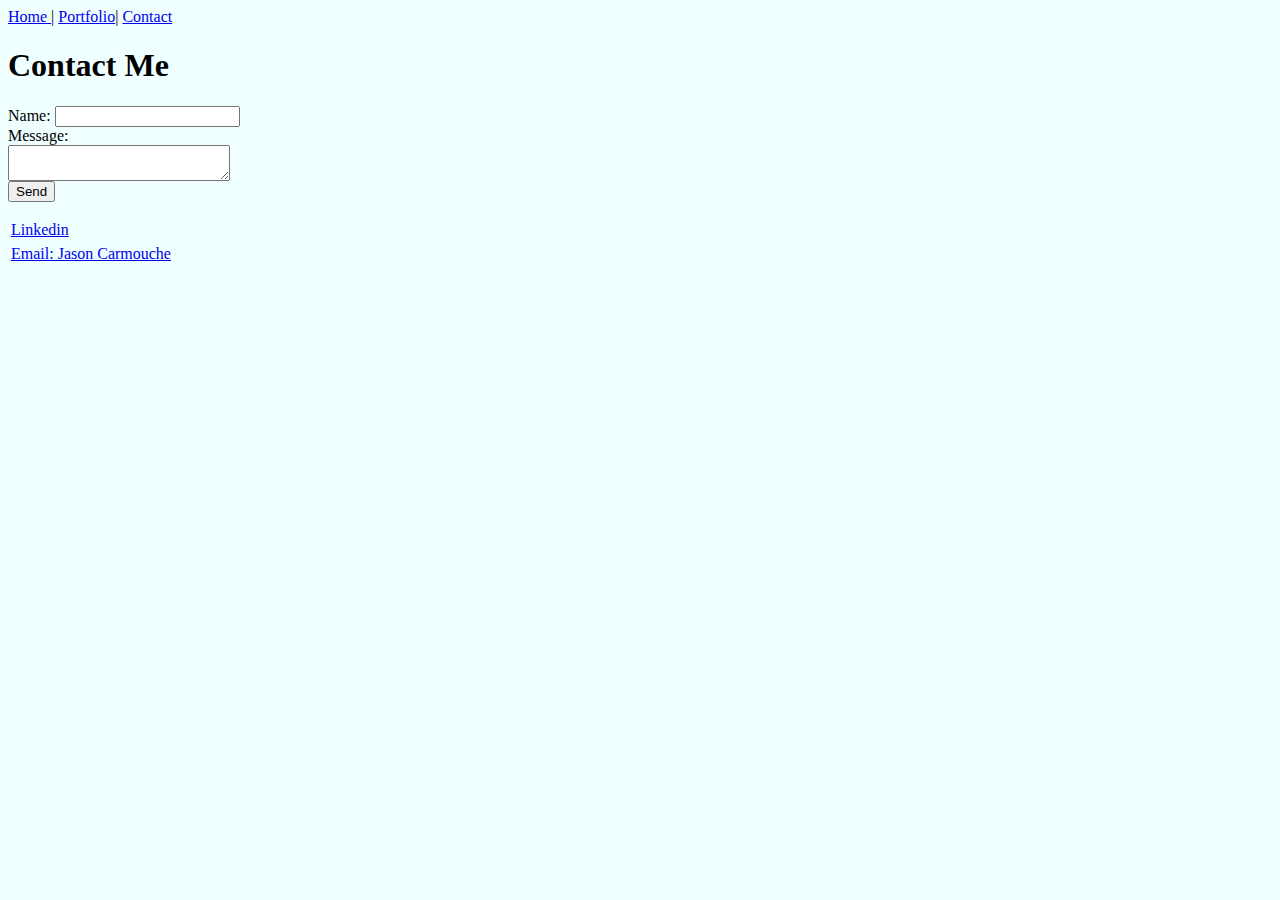
<file: contact.html>
<html>
  <head>
   <title></title>
   <link href="style.css" rel="stylesheet">
  </head>
  <body>
     <header>
     <nav>
        <a href="index.html ">Home </a>|
        <a href="portfolio.html">Portfolio</a>|
        <a href="Contact.html">Contact</a>
      </nav>
    </header>
    <h1>Contact Me</h1>
    <form action="https://formspree.io/jason.carmouche@outlook.com" method="POST">
      <div>
        <lable for="Name">Name:</lable>
        <input type="text"name="name">
      </div>

      <div>
        <label for="Message">Message:</label></br>
        <textarea row="50" cols="25"></textarea>
      </div>
      <div>
        <input type="submit" value="Send">
      </div>
  </form>
<table>
   <tr>
     <td><a href=https://www.linkedin.com/in/jasoncarmouche/>Linkedin</a>
   </tr>
</table>
<table>
  <tr>
    <td><a id=”mail” href=mailto:jason.carmouche@outlook.com>Email: Jason Carmouche</a>
  </tr>
</table>

  </body>
</html>
</file>
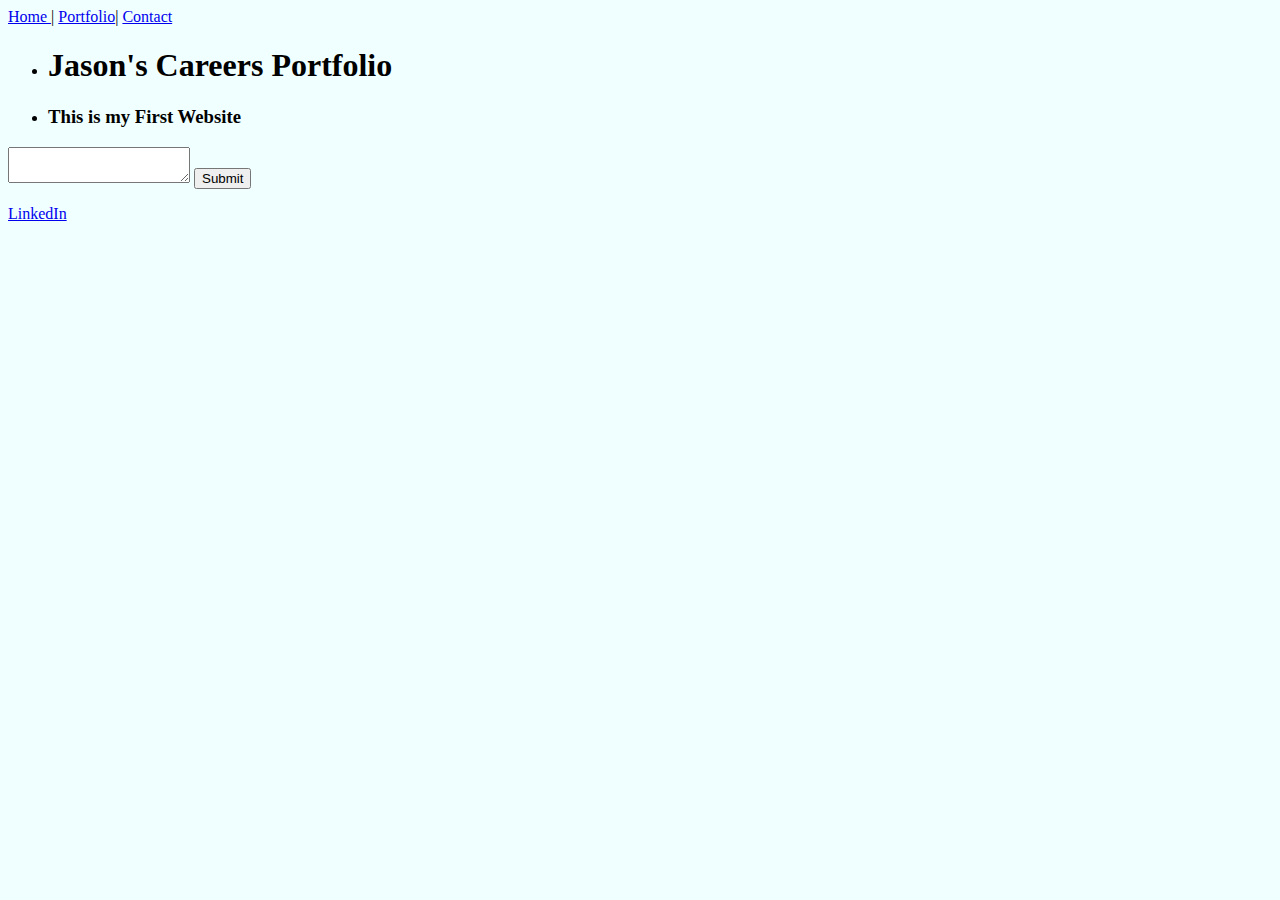
<file: portfolio.html>
<html>
  <head>
   <title></title>
   <link href="style.css" rel="stylesheet">
  <script src="script.js"></script>
  </head>
  <body>
    <header>
     <nav>
        <a href="index.html ">Home </a>|
        <a href="portfolio.html">Portfolio</a>|
        <a href="contact.html">Contact</a>
      </nav>
    </header>
    <ul>
      <li><h1>Jason's Careers Portfolio</h1></li>
      <li><h3>This is my First Website</h3></li>
    </ul>
    <textarea id="textarea"></textarea>
     <button onClick="myFunction()">Submit</button>
      <p id="row1"></p>
      <p id="row2"></p>
      <p id="row3"></p>
      <p id="row4"></p>

     <footer>
      <a href="https://www.linkedin.com/in/jasoncarmouche/">LinkedIn</a>
    </footer>


  </body>
</html>
</file>
<file: style.css>
body {
  background-color: azure;
}
a:hover {
    color: green;
}
p {
    font-family: Georgia, "Times New Roman", Serif;
}
p {
  text-align: center
}

table, th, td {
   border: 1px pink;
}
</file>
